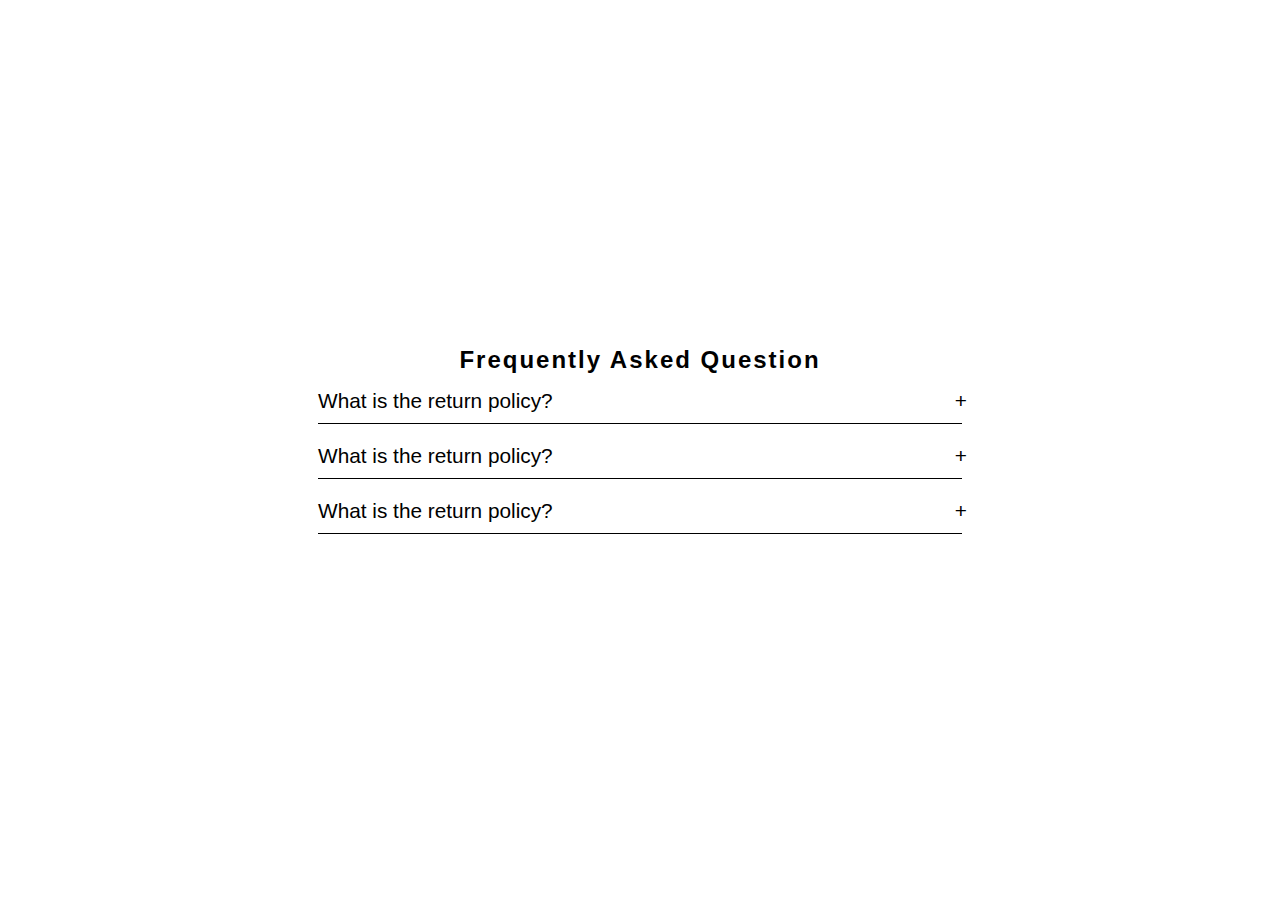
<file: FAQ/index.html>
<!DOCTYPE html>
<html lang="en">
<head>
    <meta charset="UTF-8">
    <meta http-equiv="X-UA-Compatible" content="IE=edge">
    <meta name="viewport" content="width=device-width, initial-scale=1.0">
    <title>FAQ</title>
    <link rel="stylesheet" href="style.css">
</head>
<body>
    <div class="accordian">
        <h2 class="title">Frequently Asked Question</h2>

        <div class="content-container">
            <div class="question">What is the return policy?</div>
            <div class="answer ">Lorem ipsum dolor sit amet, consectetur adipisicing elit. Expedita asperiores doloremque, aperiam quam, consequatur nemo commodi, autem rem minus molestias rerum? Dicta vitae accusamus minus ut obcaecati dolor, fugiat quos?</div>
        </div>

        <div class="content-container">
            <div class="question">What is the return policy?</div>
            <div class="answer ">Lorem ipsum dolor sit amet, consectetur adipisicing elit. Expedita asperiores doloremque, aperiam quam, consequatur nemo commodi, autem rem minus molestias rerum? Dicta vitae accusamus minus ut obcaecati dolor, fugiat quos?</div>
        </div>

        <div class="content-container">
            <div class="question">What is the return policy?</div>
            <div class="answer ">Lorem ipsum dolor sit amet, consectetur adipisicing elit. Expedita asperiores doloremque, aperiam quam, consequatur nemo commodi, autem rem minus molestias rerum? Dicta vitae accusamus minus ut obcaecati dolor, fugiat quos?</div>
        </div>
        
    </div>

    <script src="index.js"></script>
</body>
</html>
</file>
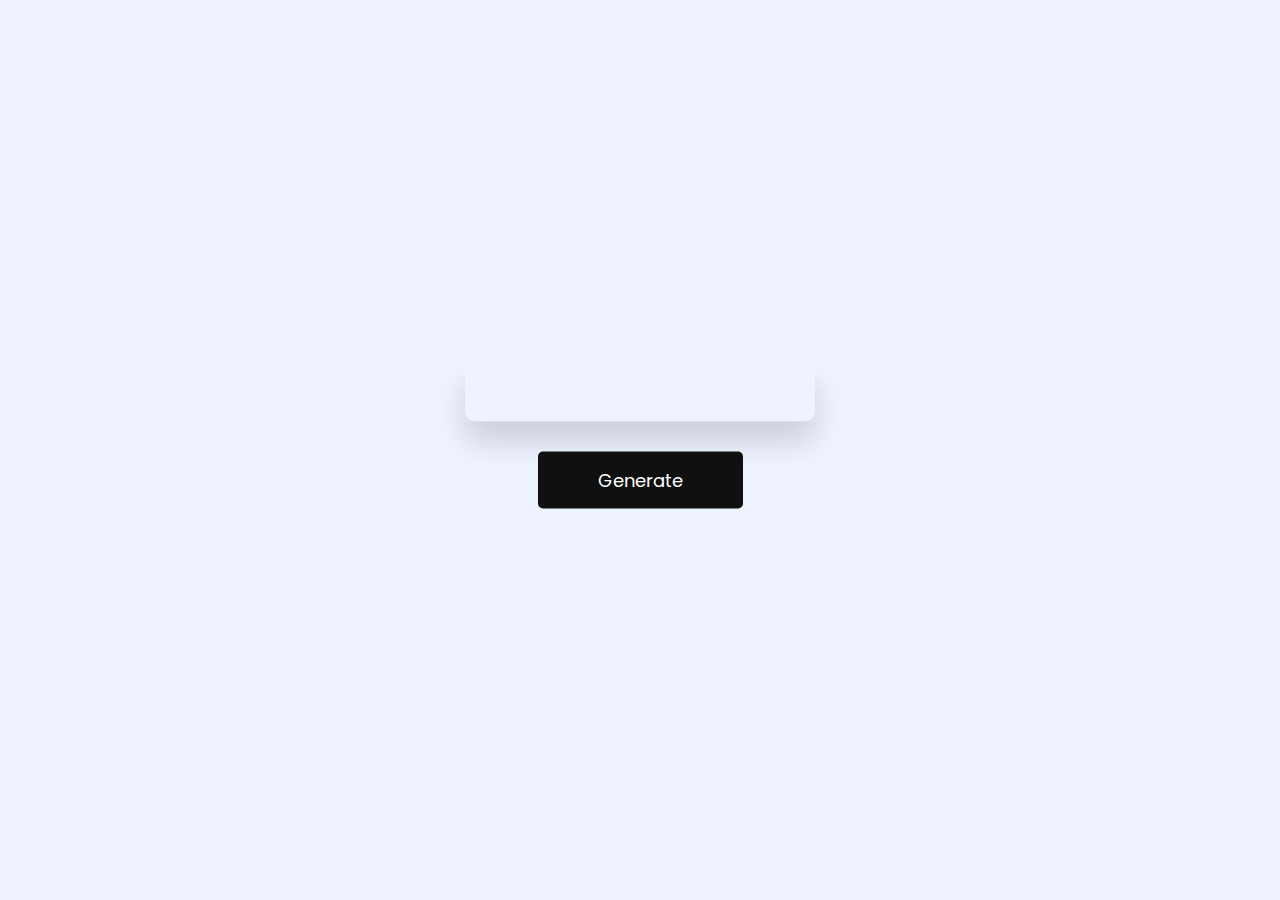
<file: pokemon/index.html>
<!DOCTYPE html>
<html lang="en">
  <head>
    <meta name="viewport" content="width=device-width, initial-scale=1.0" />
    <title>Pokemon Card Generator</title>
    <link
      href="https://fonts.googleapis.com/css2?family=Poppins:wght@400;600&display=swap"
      rel="stylesheet"
    />
    <link rel="stylesheet" href="style.css" />
  </head>
  <body>
    <div class="container">
      <div id="card"></div>
      <button id="btn">Generate</button>
    </div>
    <script src="index.js"></script>
  </body>
</html>
</file>
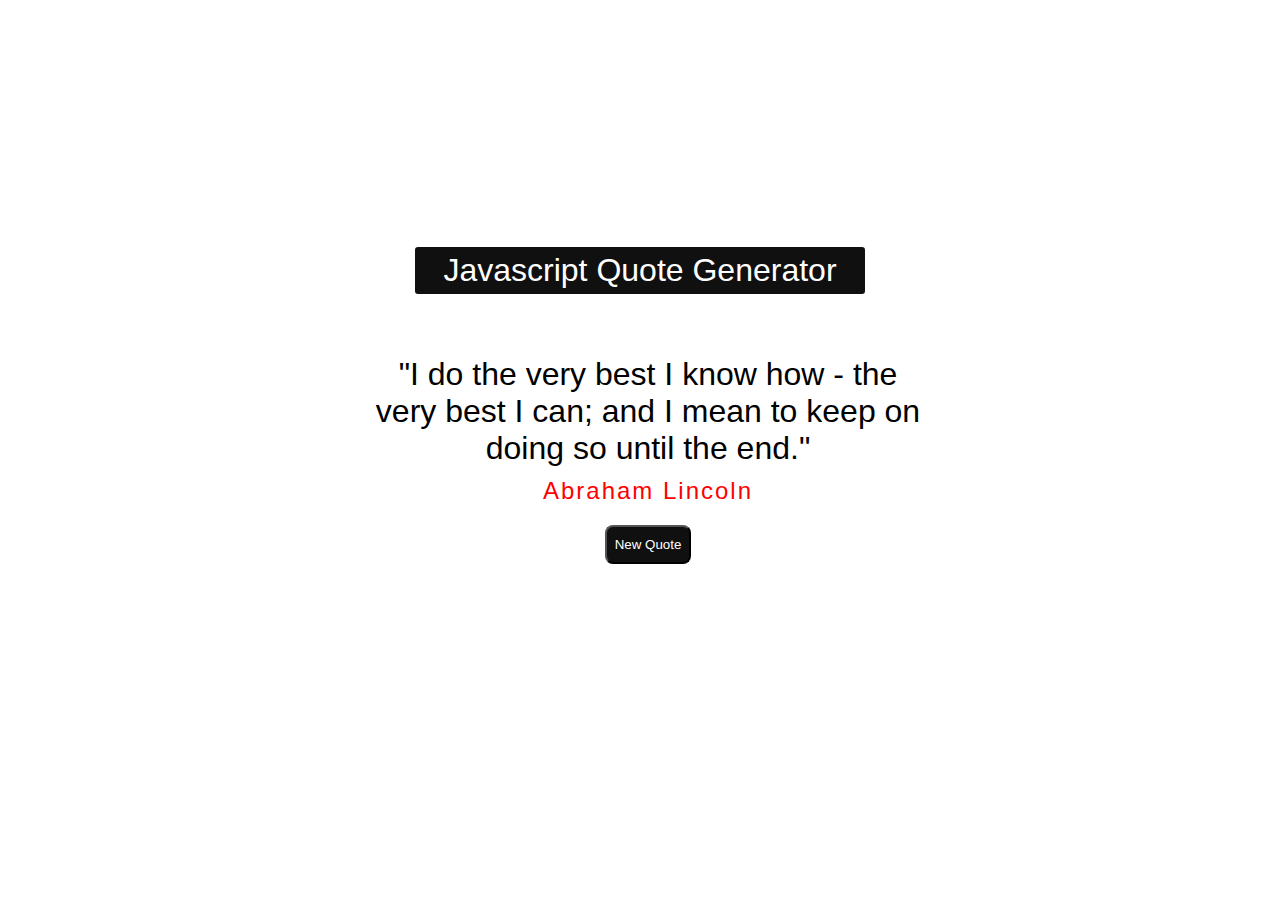
<file: quote-generator/index.html>
<!DOCTYPE html>
<html lang="en">
<head>
    <meta charset="UTF-8">
    <meta http-equiv="X-UA-Compatible" content="IE=edge">
    <meta name="viewport" content="width=device-width, initial-scale=1.0">
    <title>Quote Generator</title>
    <link rel="stylesheet" href="style.css">
</head>
<body>
    <div class="container">

        <div class="heading">
            <header>Javascript Quote Generator</header>
        </div>
        
        <main class="main">
            <div class="quote">
                <span> "I do the very best I know how - the very best I can; and I mean to keep on doing so until the end."</span>
            </div>
            <div class="person">
                <span>Abraham Lincoln</span>
            </div>
            <div class="generate">
                <button class="new">New Quote</button>
            </div>
        </main>
    </div>

    <script src="index.js"></script>

</body>
</html>
</file>
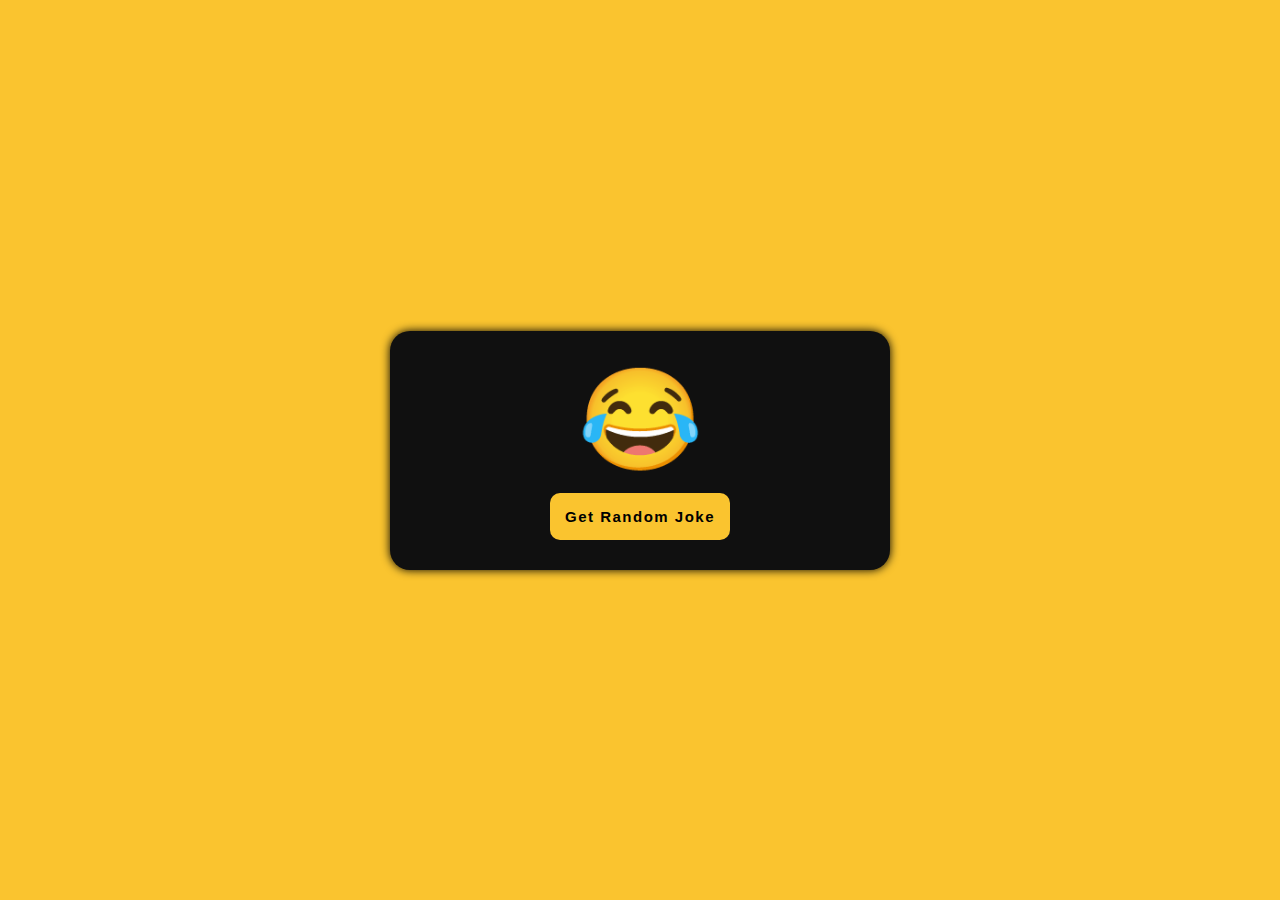
<file: Random Joke Generator/index.html>
<!DOCTYPE html>
<html lang="en">
<head>
    <meta charset="UTF-8">
    <meta http-equiv="X-UA-Compatible" content="IE=edge">
    <meta name="viewport" content="width=device-width, initial-scale=1.0">
    <title>Random Joke Generator</title>
    <link rel="stylesheet" href="style.css">
</head>
<body>
    <div class="container">
        <span>&#128514</span>
        <p class="joke"></p>
        <button class="generate">Get Random Joke</button>
    </div>

    <script src="index.js"></script>
</body>
</html>
</file>
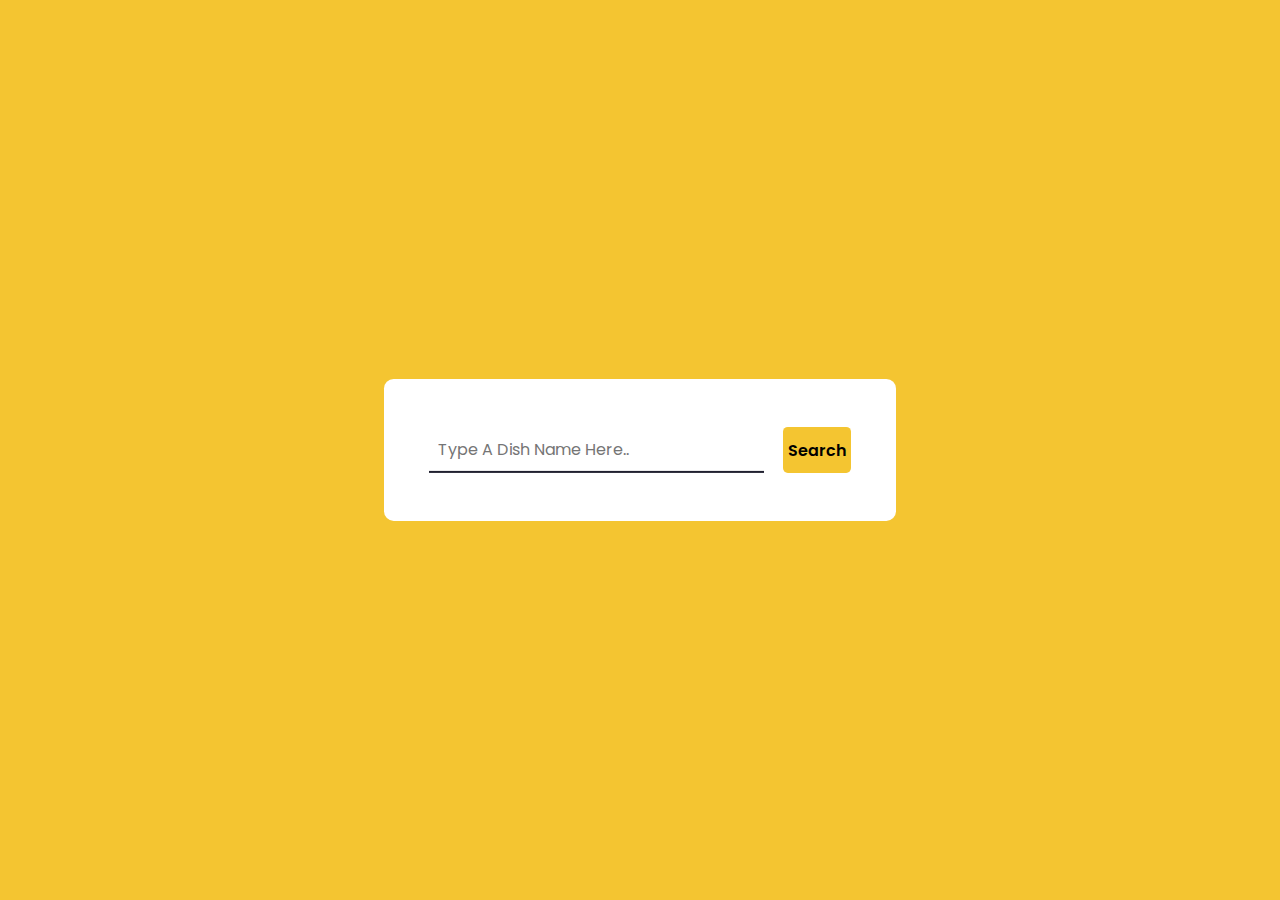
<file: Recipe Finder/index.html>
<!DOCTYPE html>
<html lang="en">
  <head>
    <meta name="viewport" content="width=device-width, initial-scale=1.0" />
    <title>Recipe App</title>
    <link
      href="https://fonts.googleapis.com/css2?family=Poppins:wght@400;600&display=swap"
      rel="stylesheet"
    />
    <link rel="stylesheet" href="style.css" />
  </head>
  <body>
    <div class="container">
      <div class="search-container">
        <input
          type="text"
          placeholder="Type A Dish Name Here.."
          id="user-inp"
        />
        <button id="search-btn">Search</button>
      </div>
      <div id="result"></div>
    </div>
    
    <script src="index.js"></script>
  </body>
</html>
</file>
<file: FAQ/style.css>
*{
    margin: 0;
    padding: 0;
    box-sizing: border-box;
}

body{
    background: url(https://images.pexels.com/photos/9742869/pexels-photo-9742869.jpeg?auto=compress&cs=tinysrgb&w=1260&h=750&dpr=1) no-repeat center center/cover;
    height: 100vh;
    display: flex;
    justify-content: center;
    align-items: center;
    font-family: 'Gill Sans', 'Gill Sans MT', Calibri, 'Trebuchet MS', sans-serif;
}

.accordian{
    width: 55%;
    background-color: #fff;
    padding: 30px;
    border-radius: 30px;
}

.title{
    text-align: center;
    margin-bottom: 15px;
    font-size: 1.5rem;
    letter-spacing: 2px;
}



.content-container .question{
    font-size: 1.3rem;
    margin-bottom: 15px;
    border-bottom: 1px solid #000;
    padding-bottom: 10px;
    position: relative;
    cursor: pointer;
}

.content-container .question::after{
    content: '+';
    position: absolute;
    right: -5px;
}

.content-container .answer{
    font-size: 1.2rem;
    line-height: 1.5;
    margin-bottom: 5px;
    height: 0px;
    width: 100%;
    transition: .5s;
    overflow: hidden;
}

 .content-container.active .answer{
    height: 150px;
}

.content-container.active .question::after {
    content: '-';
    font-size: 30px;
    transition: .5s;
}
</file>
<file: pokemon/style.css>
* {
    padding: 0;
    margin: 0;
    box-sizing: border-box;
    font-family: "Poppins", sans-serif;
  }
  body {
    background-color: #eff3ff;
  }
  .container {
    width: 350px;
    position: absolute;
    transform: translate(-50%, -50%);
    top: 50%;
    left: 50%;
  }
  #card {
    position: relative;
    width: 100%;
    padding: 30px 20px;
    box-shadow: 0 20px 30px rgba(0, 0, 0, 0.15);
    border-radius: 10px;
  }
  #card img {
    display: block;
    width: 180px;
    max-height: 200px;
    position: relative;
    margin: 20px auto;
  }
  .hp {
    width: 80px;
    background-color: #ffffff;
    text-align: center;
    padding: 8px 0;
    border-radius: 30px;
    margin-left: auto;
    font-weight: 400;
  }
  .poke-name {
    text-align: center;
    font-weight: 600;
  }
  .types {
    display: flex;
    justify-content: space-around;
    margin: 20px 0 40px 0;
  }
  .hp span,
  .types span {
    font-size: 12px;
    letter-spacing: 0.4px;
    font-weight: 600;
  }
  .types span {
    padding: 5px 20px;
    border-radius: 20px;
    color: #ffffff;
  }
  .stats {
    display: flex;
    align-items: center;
    justify-content: space-between;
    text-align: center;
  }
  .stats p {
    color: #404060;
  }
  #btn {
    display: block;
    padding: 15px 60px;
    font-size: 18px;
    background-color: #101010;
    color: #ffffff;
    position: relative;
    margin: 30px auto;
    border: none;
    border-radius: 5px;
  }
</file>
<file: quote-generator/style.css>
*{
    margin: 0;
    padding: 0;
    box-sizing: 0;
}

body{
    height: 100vh;
    background: url(https://images.pexels.com/photos/590493/pexels-photo-590493.jpeg?auto=compress&cs=tinysrgb&w=1260&h=750&dpr=1) no-repeat center center/ cover ;
    display: flex;
    align-items: center;
    justify-content: center;
    text-align: center;
    font-family: 'Franklin Gothic Medium', 'Arial Narrow', Arial, sans-serif;
}

.container{
    height: 450px;
    width: 550px;
}



.heading header{
    width: 80%;
    margin: 20px auto;
    background-color: #101010;
    color: white;
    padding: 5px;
    font-size: 2rem;
    border-radius: 5px;
    border:2px solid white;

}

.main{
    background-color: #fff;
    width: 100%;
    padding: 40px 20px;
    border-radius: 10px;
    margin-left: -12px;
}

.main .quote{
    font-size: 2rem;
    font-family: 'Gill Sans', 'Gill Sans MT', Calibri, 'Trebuchet MS', sans-serif;
}

.main .person{
    font-size: 1.5rem;
    font-family: 'Lucida Sans', 'Lucida Sans Regular', 'Lucida Grande', 'Lucida Sans Unicode', Geneva, Verdana, sans-serif;
    color: red;
    letter-spacing: 2px;
    margin-top: 10px;
}

.main button{
    background-color: #101010;
    color: white;
    padding: 10px 8px;
    border-radius: 8px;
    margin-top: 20px;
}

.main button:active{
    background-color: lightblue;
}
</file>
<file: Random Joke Generator/style.css>
*{
    margin: 0;
    padding: 0;
    box-sizing: border-box;
}

body{
    height: 100vh;
    background-color: #FAC42F;
    display: flex;
    align-items: center;
    justify-content: center;
    flex-direction: column;
}

.container{
    width: 500px;
    text-align: center;
    background-color: #101010;
    color: white;
    font-family: Arial, Helvetica, sans-serif;
    padding: 30px;
    border-radius: 20px;
    box-shadow: 0 0 10px black;
}

.container span{
    font-size: 100px;
}

.container p {
    margin: 15px;
    line-height: 1.8; 
    opacity: 0.8;
}


.container button{
    padding: 15px;
    border-radius: 10px;
    border: none;
    font-size: 15px;
    font-weight: 600;
    letter-spacing: 1.5px;
    background-color:#FAC42F;
}
</file>
<file: Recipe Finder/style.css>
* {
    padding: 0;
    margin: 0;
    box-sizing: border-box;
    font-family: "Poppins", sans-serif;
  }
  body {
    background-color: #f4c531;
  }
  .container {
    background-color: #ffffff;
    font-size: 16px;
    padding: 3em 2.8em;
    width: 90vw;
    max-width: 32em;
    position: absolute;
    transform: translate(-50%, -50%);
    left: 50%;
    top: 50%;
    border-radius: 0.6em;
  }
  .search-container {
    width: 100%;
    display: grid;
    grid-template-columns: 9fr 3fr;
    gap: 1.2em;
  }
  .search-container input {
    font-size: 1em;
    padding: 0.6em;
    border: none;
    outline: none;
    border-bottom: 2px solid #202030;
  }
  .search-container button {
    font-size: 1em;
    background-color: #f4c531;
    border: none;
    font-weight: 600;
    border-radius: 0.3em;
  }
  img {
    display: block;
    width: 50%;
    margin: 1.8em auto 0 auto;
  }
  .details {
    background-color: #f4c531;
    position: relative;
    margin: -4.3em 0 0 0;
    text-align: center;
    padding: 0.6em 0;
  }
  .details h2 {
    font-size: 1.2em;
    font-weight: 600;
  }
  .details h4 {
    font-size: 1em;
    font-weight: 400;
  }
  #show-recipe {
    font-size: 1em;
    position: relative;
    left: 75%;
    padding: 0.9em 0.6em;
    background-color: #f4c531;
    border: none;
    top: 1.5em;
    border-radius: 0.3em;
    font-weight: 600;
  }
  #recipe {
    position: absolute;
    background-color: #ffffff;
    min-height: 100%;
    width: 100%;
    top: 0;
    left: 0;
    z-index: 2;
    border-radius: 0.6em;
    display: none;
  }
  #recipe pre {
    white-space: pre-wrap;
    word-wrap: break-word;
    padding: 2.5em 1.2em 1.2em 1.2em;
    font-size: 0.92em;
    color: #303040;
  }
  #hide-recipe {
    font-size: 1em;
    position: relative;
    width: 1.8em;
    height: 1.8em;
    background-color: #f4c531;
    border: none;
    top: 1.2em;
    left: 90%;
    border-radius: 0.3em;
  }
  ul {
    font-size: 1em;
    position: relative;
    display: grid;
    grid-template-columns: auto auto;
    gap: 0.8em 1.1em;
    padding: 1.2em 0 0 1.2em;
    color: #303040;
    text-transform: capitalize;
  }
  h3 {
    text-align: center;
    margin-top: 1.8em;
    color: #202030;
  }
  @media screen and (max-width: 500px) {
    .container {
      font-size: 14px;
    }
  }
</file>
